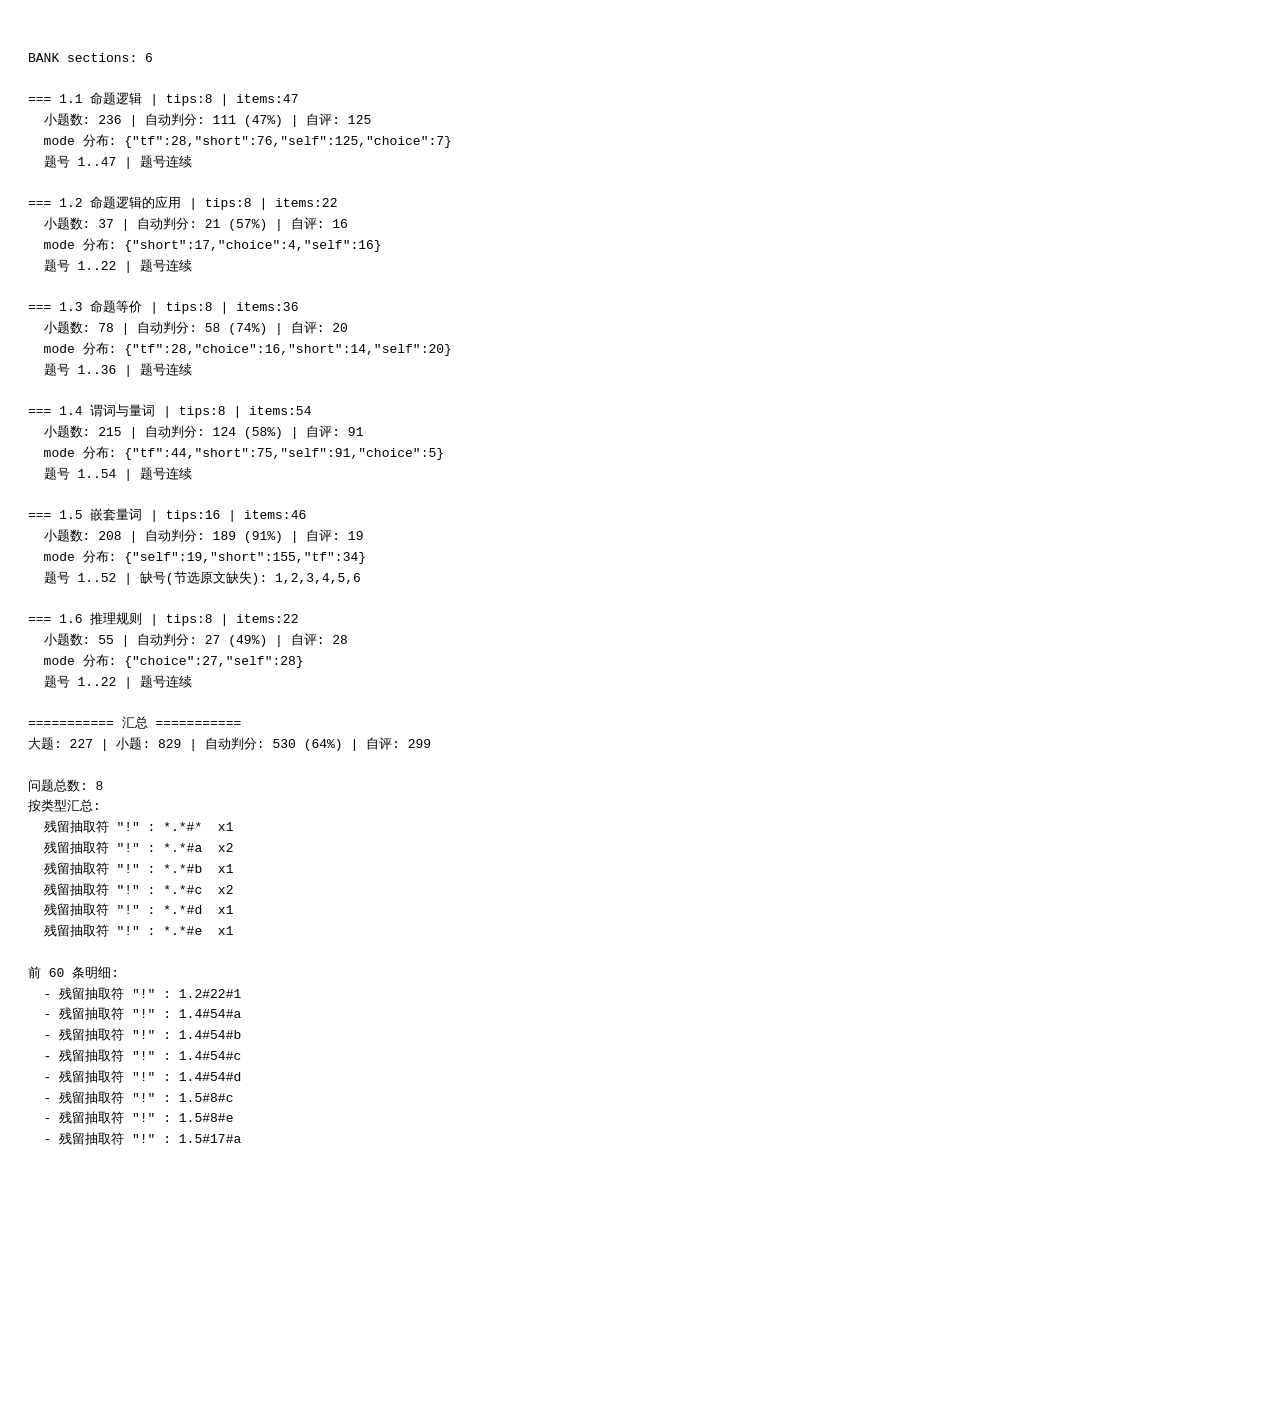
<file: check.html>
<!DOCTYPE html>
<html lang="zh-CN"><head><meta charset="utf-8"><title>题库自检</title>
<style>body{font:13px/1.6 Consolas,monospace;padding:20px;white-space:pre-wrap}h2{font-size:15px}</style>
</head><body>
<div id="out">loading…</div>
<script>window.BANK = window.BANK || [];</script>
<script src="data/sec11.js"></script>
<script src="data/sec12.js"></script>
<script src="data/sec13.js"></script>
<script src="data/sec14.js"></script>
<script src="data/sec15a.js"></script>
<script src="data/sec15b.js"></script>
<script src="data/sec16.js"></script>
<script>
var L = [];
function p(s){ L.push(s); }
var B = window.BANK || [];
(function(){ var m=[],by={}; B.forEach(function(s){ s.tips=s.tips||[]; s.items=s.items||[];
  if(by[s.sec]){ var t=by[s.sec]; t.items=t.items.concat(s.items); s.tips.forEach(function(x){ if(t.tips.indexOf(x)<0) t.tips.push(x); }); }
  else { by[s.sec]=s; m.push(s); } }); B=m; })();
p('BANK sections: ' + B.length);
var gTot=0,gPart=0,gAuto=0,gSelf=0,gBad=[];
B.forEach(function(sec){
  p('');
  p('=== ' + sec.sec + ' ' + (sec.titleCn||'') + ' | tips:' + (sec.tips||[]).length + ' | items:' + (sec.items||[]).length);
  var nos = {}, modes={}, partN=0, auto=0, self=0;
  (sec.items||[]).forEach(function(it){
    var key = sec.sec+'#'+it.no;
    if(nos[key]) gBad.push('重复题号 '+key);
    nos[key]=1;
    if(!it.type) gBad.push('缺 type: '+key);
    if(!it.q) gBad.push('缺题干: '+key);
    if(!it.parts||!it.parts.length){ gBad.push('无小题: '+key); return; }
    it.parts.forEach(function(p2){
      partN++;
      if(!p2.mode) gBad.push('缺 mode: '+key+'#'+p2.k);
      else { modes[p2.mode]=(modes[p2.mode]||0)+1; if(p2.mode==='self') self++; else auto++; }
      if(!p2.ref||!String(p2.ref).trim()) gBad.push('缺 ref: '+key+'#'+p2.k);
      if(!p2.q||!String(p2.q).trim()) gBad.push('缺小题题干: '+key+'#'+p2.k);
      if(p2.mode!=='self' && (!p2.ans||!p2.ans.length)) gBad.push('缺 ans: '+key+'#'+p2.k+' ('+p2.mode+')');
      if(p2.mode==='choice' && (!p2.options||!p2.options.length)) gBad.push('缺 options: '+key+'#'+p2.k);
      if(p2.mode==='choice' && p2.ans && p2.options) {
        p2.ans.forEach(function(a){ if(p2.options.indexOf(a)<0) gBad.push('ans 不在 options 内: '+key+'#'+p2.k+' -> '+a); });
      }
      var blob = (p2.q||'')+' '+(p2.ref||'')+' '+(p2.cn||'');
      if(blob.indexOf('!')>=0) gBad.push('残留抽取符 "!" : '+key+'#'+p2.k);
      if(/\bundefined\b|\bNaN\b|\[object Object\]/.test(blob)) gBad.push('占位文本: '+key+'#'+p2.k);
    });
  });
  var ns = Object.keys(nos).map(function(k){return parseInt(k.split('#')[1],10);});
  var mx = ns.length?Math.max.apply(null,ns):0;
  var gaps=[]; for(var i=1;i<=mx;i++){ if(!nos[sec.sec+'#'+i]) gaps.push(i); }
  var dupns = ns.filter(function(v,ix,a){ return a.indexOf(v)!==ix; });
  p('  小题数: '+partN+' | 自动判分: '+auto+' ('+(partN?Math.round(auto/partN*100):0)+'%) | 自评: '+self);
  p('  mode 分布: '+JSON.stringify(modes));
  p('  题号 1..'+mx+(gaps.length?(' | 缺号(节选原文缺失): '+gaps.join(',')):' | 题号连续')+(dupns.length?(' | 重复号: '+dupns.join(',')):''));
  gTot+=(sec.items||[]).length; gPart+=partN; gAuto+=auto; gSelf+=self;
});
p('');
p('=========== 汇总 ===========');
p('大题: '+gTot+' | 小题: '+gPart+' | 自动判分: '+gAuto+' ('+(gPart?Math.round(gAuto/gPart*100):0)+'%) | 自评: '+gSelf);
p('');
p('问题总数: '+gBad.length);
var seen={};
gBad.slice(0,120).forEach(function(b){ var k=b.replace(/[0-9]+#?[a-z0-9]*/g,'*'); seen[k]=(seen[k]||0)+1; });
p('按类型汇总:');
Object.keys(seen).forEach(function(k){ p('  '+k+'  x'+seen[k]); });
p('');
p('前 60 条明细:');
gBad.slice(0,60).forEach(function(b){ p('  - '+b); });
document.getElementById('out').textContent = L.join('\n');
</script>
</body></html>
</file>
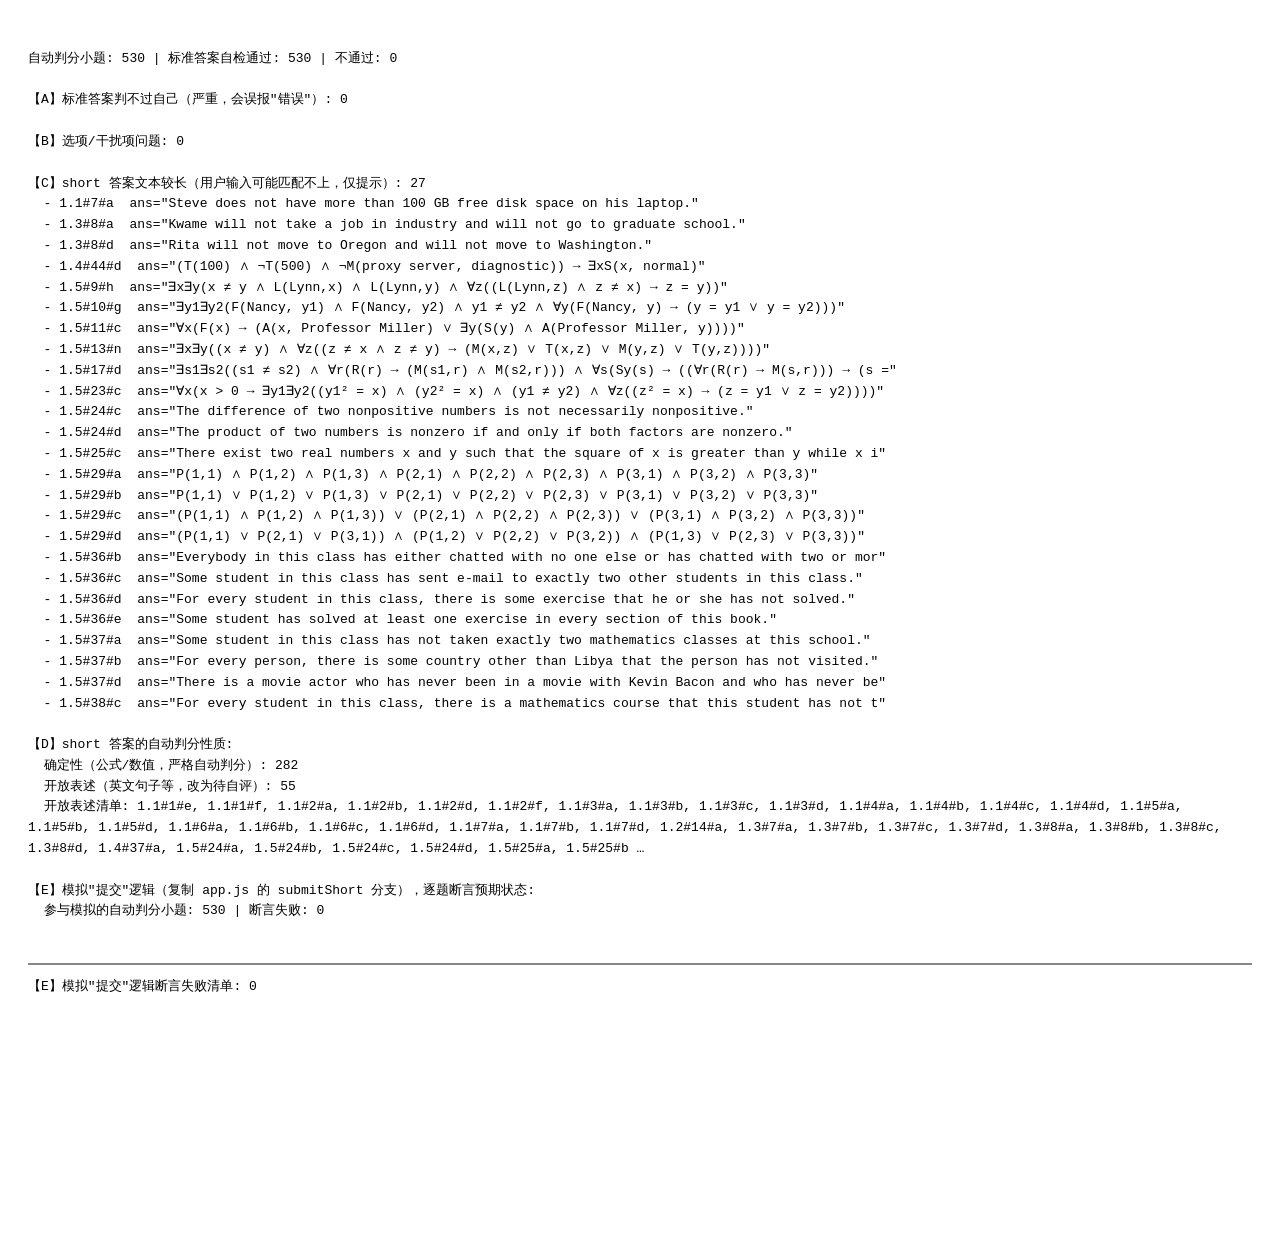
<file: selftest.html>
<!DOCTYPE html>
<html lang="zh-CN"><head><meta charset="utf-8"><title>判分引擎自检</title>
<style>body{font:13px/1.6 Consolas,monospace;padding:20px;white-space:pre-wrap}</style>
</head><body>
<div id="out">loading…</div>
<div id="e" style="margin-top:20px;padding-top:12px;border-top:2px solid #888"></div>
<script>window.BANK = window.BANK || [];</script>
<script src="data/sec11.js"></script>
<script src="data/sec12.js"></script>
<script src="data/sec13.js"></script>
<script src="data/sec14.js"></script>
<script src="data/sec15a.js"></script>
<script src="data/sec15b.js"></script>
<script src="data/sec16.js"></script>
<script>
/* ===== 与 app.js 完全一致的判分逻辑（复制过来做自检） ===== */
var SUB_DIGITS = { '₀':'0','₁':'1','₂':'2','₃':'3','₄':'4','₅':'5','₆':'6','₇':'7','₈':'8','₉':'9' };
var SUP_MAP = { '⁰':'0','¹':'1','²':'2','³':'3','⁴':'4','⁵':'5','⁶':'6','⁷':'7','⁸':'8','⁹':'9','ⁿ':'n' };
function norm(s) {
  if (s == null) return '';
  var t = String(s);
  t = t.replace(/[！-～]/g, function (c) { return String.fromCharCode(c.charCodeAt(0) - 0xFEE0); });
  t = t.replace(/[₀-₉]/g, function (c) { return SUB_DIGITS[c]; });
  t = t.replace(/[⁰-⁹ⁿ]/g, function (c) { return SUP_MAP[c]; });
  t = t.toLowerCase();
  t = t.replace(/[∧&·∙]/g, '∧');
  t = t.replace(/[∨|]/g, '∨');
  t = t.replace(/→|⇒|⊃|⟶|->|=>|-->/g, '→');
  t = t.replace(/↔|⇔|≡|<->|<=>/g, '↔');
  t = t.replace(/[（]/g, '(').replace(/[）]/g, ')');
  t = t.replace(/[“”„]/g, '"').replace(/[‘’]/g, "'");
  t = t.replace(/[，、]/g, ',').replace(/[。；：]/g, ';');
  t = t.replace(/\s+/g, '');
  t = t.replace(/[.;]+$/, '');
  return t;
}
function variants(s) {
  var raw = String(s == null ? '' : s);
  var a = norm(raw.replace(/!/g, '¬'));
  var b = norm(raw.replace(/!/g, '∨'));
  return a === b ? [a] : [a, b];
}
function words(s) {
  return String(s == null ? '' : s).toLowerCase().replace(/[^a-z0-9\u4e00-\u9fa5 ]+/g, ' ').split(/\s+/).filter(Boolean);
}
function looseEq(user, ans) {
  var aw = words(ans), uw = words(user);
  if (aw.length < 5 || uw.length < 5) return false;
  var set = {}, hit = 0;
  uw.forEach(function (w) { set[w] = 1; });
  aw.forEach(function (w) { if (set[w]) hit++; });
  return hit / aw.length >= 0.78;
}
function matchAny(user, ansList) {
  var uv = variants(user);
  for (var i = 0; i < ansList.length; i++) {
    var av = variants(ansList[i]);
    for (var a = 0; a < uv.length; a++) for (var b = 0; b < av.length; b++) {
      if (uv[a] && uv[a] === av[b]) return true;
    }
    if (looseEq(user, ansList[i])) return true;
  }
  return false;
}
/* ===== 自检 ===== */
function isDeterministic(ans) {
  var s = String(ans == null ? '' : ans);
  if (/[∧∨¬→↔⊕∃∀⊥⊤=≠≤≥<>]/.test(s)) return true;
  if (/[()[\]]/.test(s) && /[A-Za-z]/.test(s)) return true;
  var w = s.split(/\s+/).filter(function (x) { return /^[A-Za-z]{3,}/.test(x); });
  return w.length === 0;
}
var L = [];
function p(s){ L.push(s); }
var B = window.BANK || [];
(function(){ var m=[],by={}; B.forEach(function(s){ s.tips=s.tips||[]; s.items=s.items||[];
  if(by[s.sec]){ var t=by[s.sec]; t.items=t.items.concat(s.items); s.tips.forEach(function(x){ if(t.tips.indexOf(x)<0) t.tips.push(x); }); }
  else { by[s.sec]=s; m.push(s); } }); B=m; })();

var failSelf = [], failOpt = [], okSelf = 0, nAuto = 0;
var longAns = [];
B.forEach(function(sec){
  sec.items.forEach(function(it){
    it.parts.forEach(function(p2){
      var key = sec.sec+'#'+it.no+'#'+p2.k;
      if(p2.mode === 'tf'){
        nAuto++;
        var want = (p2.ans && p2.ans[0] || '').toLowerCase();
        var label = want === 'true' ? 'True' : (want === 'false' ? 'False' : null);
        if(!label){ failSelf.push('tf 答案非 true/false: '+key+' -> '+JSON.stringify(p2.ans)); return; }
        if(!matchAny(label, p2.ans)) failSelf.push('tf 自身不匹配: '+key+' ans='+JSON.stringify(p2.ans));
        else okSelf++;
      } else if(p2.mode === 'choice'){
        nAuto++;
        var bad = (p2.ans||[]).filter(function(a){ return !matchAny(a, p2.ans); });
        if(bad.length) failSelf.push('choice 自身不匹配: '+key+' -> '+JSON.stringify(bad));
        else okSelf++;
        var missing = (p2.ans||[]).filter(function(a){ return (p2.options||[]).indexOf(a) < 0; });
        if(missing.length) failOpt.push('choice 答案不在选项里: '+key+' -> '+JSON.stringify(missing));
        // 干扰项不应被判对
        (p2.options||[]).forEach(function(o){
          if((p2.ans||[]).indexOf(o) >= 0) return;
          if(matchAny(o, p2.ans||[])) failOpt.push('choice 干扰项被误判为正确: '+key+' opt="'+o+'"');
        });
      } else if(p2.mode === 'short'){
        nAuto++;
        var a0 = (p2.ans||[])[0];
        if(a0 == null){ failSelf.push('short 无 ans: '+key); return; }
        if(!matchAny(a0, p2.ans)) failSelf.push('short 自身不匹配: '+key+' ans="'+a0+'"');
        else okSelf++;
        if(String(a0).length > 60) longAns.push(key+'  ans="'+String(a0).slice(0,90)+'"');
      }
    });
  });
});
p('自动判分小题: '+nAuto+' | 标准答案自检通过: '+okSelf+' | 不通过: '+(nAuto-okSelf));
p('');
p('【A】标准答案判不过自己（严重，会误报"错误"）: '+failSelf.length);
failSelf.slice(0,40).forEach(function(x){ p('  - '+x); });
p('');
p('【B】选项/干扰项问题: '+failOpt.length);
failOpt.slice(0,40).forEach(function(x){ p('  - '+x); });
p('');
p('【C】short 答案文本较长（用户输入可能匹配不上，仅提示）: '+longAns.length);
longAns.slice(0,25).forEach(function(x){ p('  - '+x); });
p('');
p('【D】short 答案的自动判分性质:');
var det = 0, prose = 0, proseKeys = [];
B.forEach(function(sec){ sec.items.forEach(function(it){ it.parts.forEach(function(p2){
  if(p2.mode!=='short') return;
  if(isDeterministic((p2.ans||[])[0])) det++;
  else { prose++; proseKeys.push(sec.sec+'#'+it.no+'#'+p2.k); }
}); }); });
p('  确定性（公式/数值，严格自动判分）: '+det);
p('  开放表述（英文句子等，改为待自评）: '+prose);
p('  开放表述清单: '+(proseKeys.length>40?proseKeys.slice(0,40).join(', ')+' …':proseKeys.join(', ')));
p('');
p('【E】模拟"提交"逻辑（复制 app.js 的 submitShort 分支），逐题断言预期状态:');
var simBad = [], simN = 0;
B.forEach(function(sec){ sec.items.forEach(function(it){ it.parts.forEach(function(p2){
  var key = sec.sec+'#'+it.no+'#'+p2.k;
  if(p2.mode === 'short'){
    simN++;
    var lenient = p2.lenient || /counterexample/i.test(p2.q||'') || !isDeterministic((p2.ans||[])[0]);
    var right = (p2.ans||[])[0];
    // 用标准答案提交 → 确定性题应判 right，开放题应判 skip（待自评）
    var ok1 = matchAny(right, p2.ans||[]);
    var st1 = ok1 ? 'right' : (lenient ? 'skip' : 'wrong');
    var want1 = 'right';
    if(st1 !== want1) simBad.push(key+' 提交标准答案→'+st1+'，期望 '+want1);
    // 提交明显错误的答案 → 确定性题判 wrong，开放题判 skip（待自评）
    var ok2 = matchAny('zzz-not-a-valid-answer-zzz', p2.ans||[]);
    var st2 = ok2 ? 'right' : (lenient ? 'skip' : 'wrong');
    var want2 = lenient ? 'skip' : 'wrong';
    if(st2 !== want2) simBad.push(key+' 提交错误答案→'+st2+'，期望 '+want2);
  } else if(p2.mode === 'tf' || p2.mode === 'choice'){
    simN++;
    var label = p2.mode === 'tf' ? ((p2.ans[0]||'').toLowerCase()==='true'?'True':'False') : (p2.ans||[])[0];
    var okk = matchAny(label, p2.ans||[]);
    if(!okk) simBad.push(key+' 提交正确选项→wrong，期望 right');
  }
}); }); });
p('  参与模拟的自动判分小题: '+simN+' | 断言失败: '+simBad.length);
var eBox = document.getElementById('e');
var eTxt = '【E】模拟"提交"逻辑断言失败清单: ' + simBad.length + '\n' + simBad.slice(0,30).map(function(x){ return '  - '+x; }).join('\n');
eBox.textContent = eTxt;
p('');
document.getElementById('out').textContent = L.join('\n');
</script>
</body></html>
</file>
